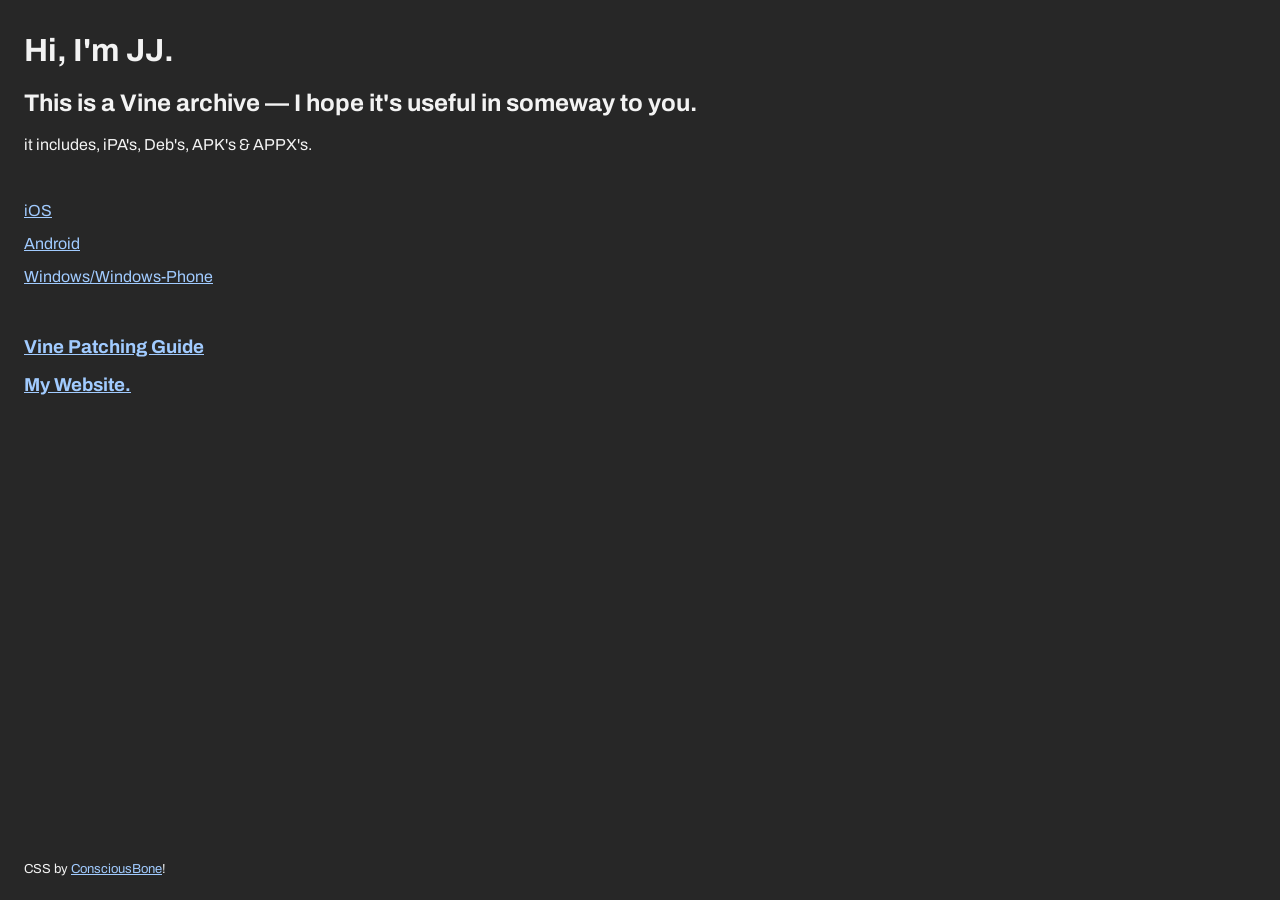
<file: index.html>
<!DOCTYPE html>
<html lang="en">
<head>
  <!-- Basic stuff -->
  <meta charset="UTF-8">
  <meta name="viewport" content="width=device-width, initial-scale=1.0">
  <!-- Embed stuff -->
  <meta name="description" content="Just a Vine Archive, made by Astro-15/JJ.">
  <meta name="author" content="Astro-15">
  <title>Vine Archive.</title>
  <!-- Font Awesome Icons -->
  <link rel="stylesheet" href="https://cdnjs.cloudflare.com/ajax/libs/font-awesome/6.4.0/css/all.min.css">
  <!-- Styles + maybe js in the future? -->
  <link rel="stylesheet" href="style.css">
  <link rel="icon" type="image/x-icon" href="https://astro-15.github.io/vinearchive/assets/favicon/favicon.ico">
  <link rel="shortcut icon" type="image/x-icon" href="https://astro-15.github.io/vinearchive/assets/favicon/favicon.ico">
  <link rel="icon" type="image/png" sizes="32x32" href="https://astro-15.github.io/vinearchive/assets/favicon/favicon-32x32.png">    
  <link rel="icon" type="image/png" sizes="16x16" href="https://astro-15.github.io/vinearchive/assets/favicon/favicon-16x16.png">
</head>
<body>
  <div class="fancy-bg">
    <span class="circle1"></span>
    <span class="circle2"></span>
    <span class="circle3"></span>
  </div>
  <!--first container-->
  <div class="container">
    <h1>Hi, I'm JJ.</h1>
    <h2>This is a Vine archive — I hope it's useful in someway to you.</h2>
    <p> it includes, iPA's, Deb's, APK's & APPX's.</p>
    <p> ︎</p>
    <p><a href="https://astro-15.github.io/vinearchive/iOS/">iOS</a></p>
    <p><a href="https://astro-15.github.io/vinearchive/Android/">Android</a></p>
    <p><a href="https://astro-15.github.io/vinearchive/Windows/">Windows/Windows-Phone</a></p>
    <p> ︎</p>
    <h3><a href="https://astro-15.github.io/vinearchive/patching/">Vine Patching Guide</a></h3>
    <h3><a href="https://astro-15.github.io/">My Website.</a></h3>

  </div>
</body>
</html> 

<footer>CSS by <a href="https://github.com/ConsciousBone/consciousbone.github.io/">ConsciousBone</a>!</footer>
</file>
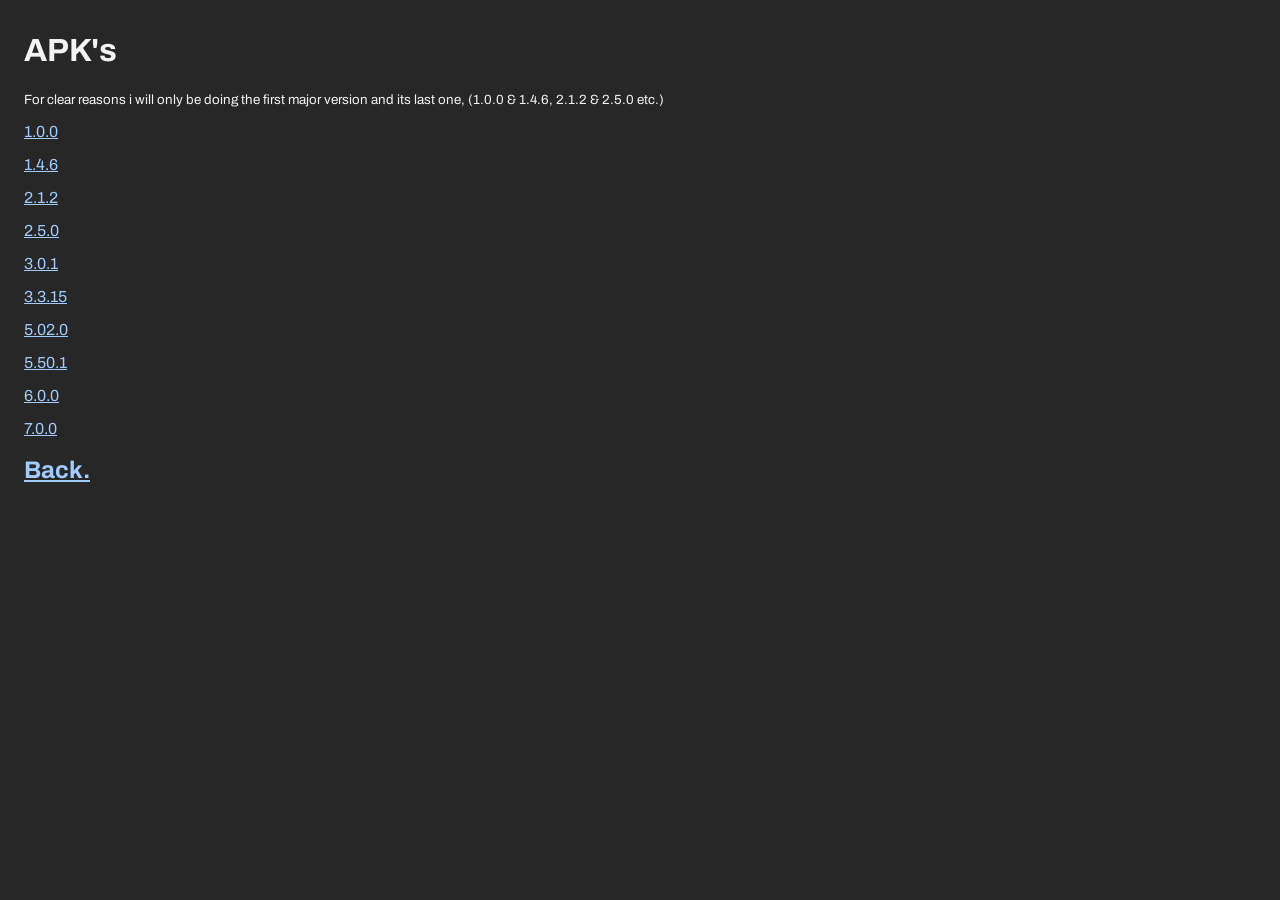
<file: Android/index.html>
<!DOCTYPE html>
<html lang="en">
<head>
  <!-- Basic stuff -->
  <meta charset="UTF-8">
  <meta name="viewport" content="width=device-width, initial-scale=1.0">
  <!-- Embed stuff -->
  <meta name="description" content="Vine APK's.">
  <meta name="author" content="Astro15">
  <title>Android.</title>
  <!-- Font Awesome Icons -->
  <link rel="stylesheet" href="https://cdnjs.cloudflare.com/ajax/libs/font-awesome/6.4.0/css/all.min.css">
  <!-- Styles + maybe js in the future? -->
  <link rel="stylesheet" href="https://astro-15.github.io/vinearchive/style.css">
  <link rel="icon" type="image/x-icon" href="https://astro-15.github.io/vinearchive/assets/favicon/favicon.ico">
  <link rel="shortcut icon" type="image/x-icon" href="https://astro-15.github.io/vinearchive/assets/favicon/favicon.ico">
  <link rel="icon" type="image/png" sizes="32x32" href="https://astro-15.github.io/vinearchive/assets/favicon/favicon-32x32.png">    
  <link rel="icon" type="image/png" sizes="16x16" href="https://astro-15.github.io/vinearchive/assets/favicon/favicon-16x16.png">
</head>
<body>
  <div class="fancy-bg">
    <span class="circle1"></span>
    <span class="circle2"></span>
    <span class="circle3"></span>
  </div>
  <!--first container-->
  <div class="container">
    <h1>APK's</h1>
    <small >For clear reasons i will only be doing the first major version and its last one, (1.0.0 & 1.4.6, 2.1.2 & 2.5.0 etc.)</small >
    <p><a href="https://files.catbox.moe/23fkeb.apk">1.0.0</a></p>
    <p><a href="https://files.catbox.moe/x8sd4j.apk">1.4.6</a></p>
    <p><a href="https://files.catbox.moe/88nvm2.apk">2.1.2</a></p>
    <p><a href="https://files.catbox.moe/pmzkrx.apk">2.5.0</a></p>
    <p><a href="https://files.catbox.moe/f90hkm.apk">3.0.1</a></p>
    <p><a href="https://files.catbox.moe/oq1l35.apk">3.3.15</a></p>
    <p><a href="https://files.catbox.moe/p8i9d4.apk">5.02.0</a></p>
    <p><a href="https://files.catbox.moe/72h1sa.apk">5.50.1</a></p>
    <p><a href="https://files.catbox.moe/f6k6vn.apk">6.0.0</a></p>
    <p><a href="https://files.catbox.moe/dekyq2.apk">7.0.0</a></p>
    <p></p>
    <h2><a href="https://astro-15.github.io/vinearchive/">Back.</a></h2>
  </div>
</body>
</html>
</file>
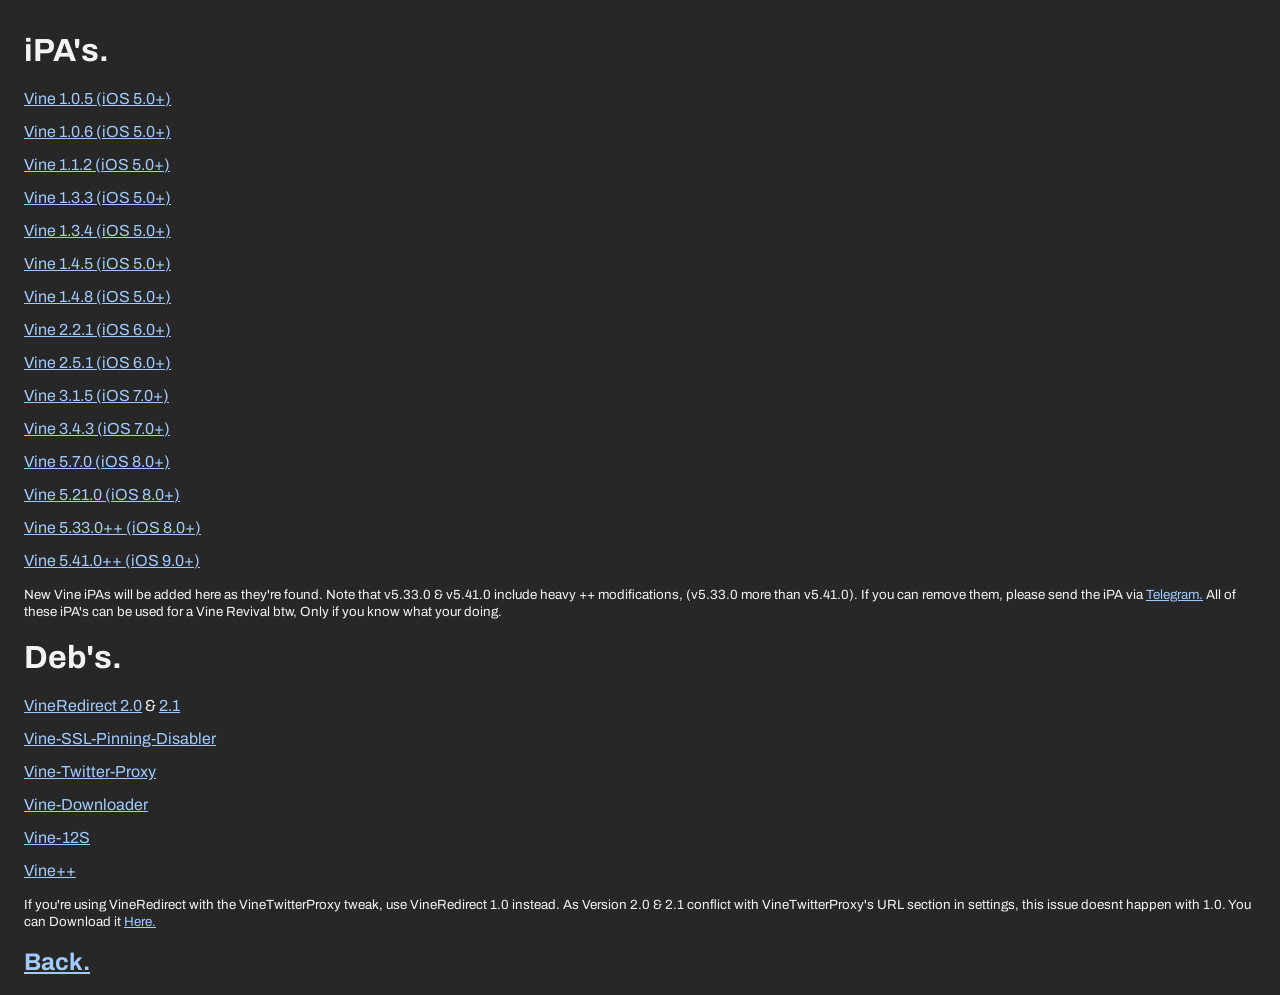
<file: iOS/index.html>
<!DOCTYPE html>
<html lang="en">
<head>
  <!-- Basic stuff -->
  <meta charset="UTF-8">
  <meta name="viewport" content="width=device-width, initial-scale=1.0">
  <!-- Embed stuff -->
  <meta name="description" content="Vine iPA's & Deb's.">
  <meta name="author" content="Astro-15">
  <title>Vine iPA's & Deb's.</title>
  <!-- Font Awesome Icons -->
  <link rel="stylesheet" href="https://cdnjs.cloudflare.com/ajax/libs/font-awesome/6.4.0/css/all.min.css">
  <!-- Styles + maybe js in the future? -->
  <link rel="stylesheet" href="https://astro-15.github.io/vinearchive/style.css">
  <link rel="icon" type="image/x-icon" href="https://astro-15.github.io/vinearchive/assets/favicon/favicon.ico">
  <link rel="shortcut icon" type="image/x-icon" href="https://astro-15.github.io/vinearchive/assets/favicon/favicon.ico">
  <link rel="icon" type="image/png" sizes="32x32" href="https://astro-15.github.io/vinearchive/assets/favicon/favicon-32x32.png">    
  <link rel="icon" type="image/png" sizes="16x16" href="https://astro-15.github.io/vinearchive/assets/favicon/favicon-16x16.png">
</head>
<body>
  <div class="fancy-bg">
    <span class="circle1"></span>
    <span class="circle2"></span>
    <span class="circle3"></span>
  </div>
  <!--first container-->
  <div class="container">
    <h1>iPA's.</h1>
    <p><a href="https://files.catbox.moe/f4ixz4.ipa">Vine 1.0.5 (iOS 5.0+)</a></p>
    <p><a href="https://files.catbox.moe/c1lfuh.ipa">Vine 1.0.6 (iOS 5.0+)</a></p>
    <p><a href="https://files.catbox.moe/9aqg9r.ipa">Vine 1.1.2 (iOS 5.0+)</a></p>
    <p><a href="https://files.catbox.moe/7y3bh7.ipa">Vine 1.3.3 (iOS 5.0+)</a></p>
    <p><a href="https://files.catbox.moe/39ut7m.ipa">Vine 1.3.4 (iOS 5.0+)</a></p>
    <p><a href="https://files.catbox.moe/ux48gl.ipa">Vine 1.4.5 (iOS 5.0+)</a></p>
    <p><a href="https://files.catbox.moe/qglxhg.ipa">Vine 1.4.8 (iOS 5.0+)</a></p>
    <p><a href="https://files.catbox.moe/ompnax.ipa">Vine 2.2.1 (iOS 6.0+)</a></p>
    <p><a href="https://files.catbox.moe/qdwg3e.ipa">Vine 2.5.1 (iOS 6.0+)</a></p>
    <p><a href="https://files.catbox.moe/gf08eo.ipa">Vine 3.1.5 (iOS 7.0+)</a></p>
    <p><a href="https://files.catbox.moe/3qvswg.ipa">Vine 3.4.3 (iOS 7.0+)</a></p>
    <p><a href="https://files.catbox.moe/i4sz64.ipa">Vine 5.7.0 (iOS 8.0+)</a></p>
    <p><a href="https://files.catbox.moe/jsyyng.ipa">Vine 5.21.0 (iOS 8.0+)</a></p>
    <p><a href="https://files.catbox.moe/2z5nm7.ipa">Vine 5.33.0++ (iOS 8.0+)</a></p>
    <p><a href="https://files.catbox.moe/zpqmfq.ipa">Vine 5.41.0++ (iOS 9.0+)</a></p>
    <small>New Vine iPAs will be added here as they're found. Note that v5.33.0 & v5.41.0 include heavy ++ modifications, (v5.33.0 more than v5.41.0).  If you can remove them, please send the iPA via <a href="https://t.me/PSBoy2012">Telegram.</a> All of these iPA's can be used for a Vine Revival btw, Only if you know what your doing.</small>
    <p></p>
    <h1>Deb's.</h1>
    <p><a href="https://files.catbox.moe/rswxwb.deb">VineRedirect 2.0</a> & <a href="https://files.catbox.moe/6q0yem.deb">2.1</a></p>
    <p><a href="https://files.catbox.moe/je82ku.deb">Vine-SSL-Pinning-Disabler</a></p>
    <p><a href="https://files.catbox.moe/diz26d.deb">Vine-Twitter-Proxy</a></p>
    <p><a href="https://files.catbox.moe/8vrtw1.deb">Vine-Downloader</a></p>
    <p><a href="https://files.catbox.moe/jwx620.deb">Vine-12S</a></p>
    <p><a href="https://files.catbox.moe/aehaxf.deb">Vine++</a></p>
    <small>If you're using VineRedirect with the VineTwitterProxy tweak, 
      use VineRedirect 1.0 instead. As Version 2.0 & 2.1 conflict with 
      VineTwitterProxy's URL section in settings, this issue doesnt 
      happen with 1.0. 
      You can Download it <a href="https://files.catbox.moe/m4lijx.deb">Here.</a></small>
    <p></p>
    <h2><a href="https://astro-15.github.io/vinearchive/">Back.</a></h2>
  </div>
</body>
</html>
</file>
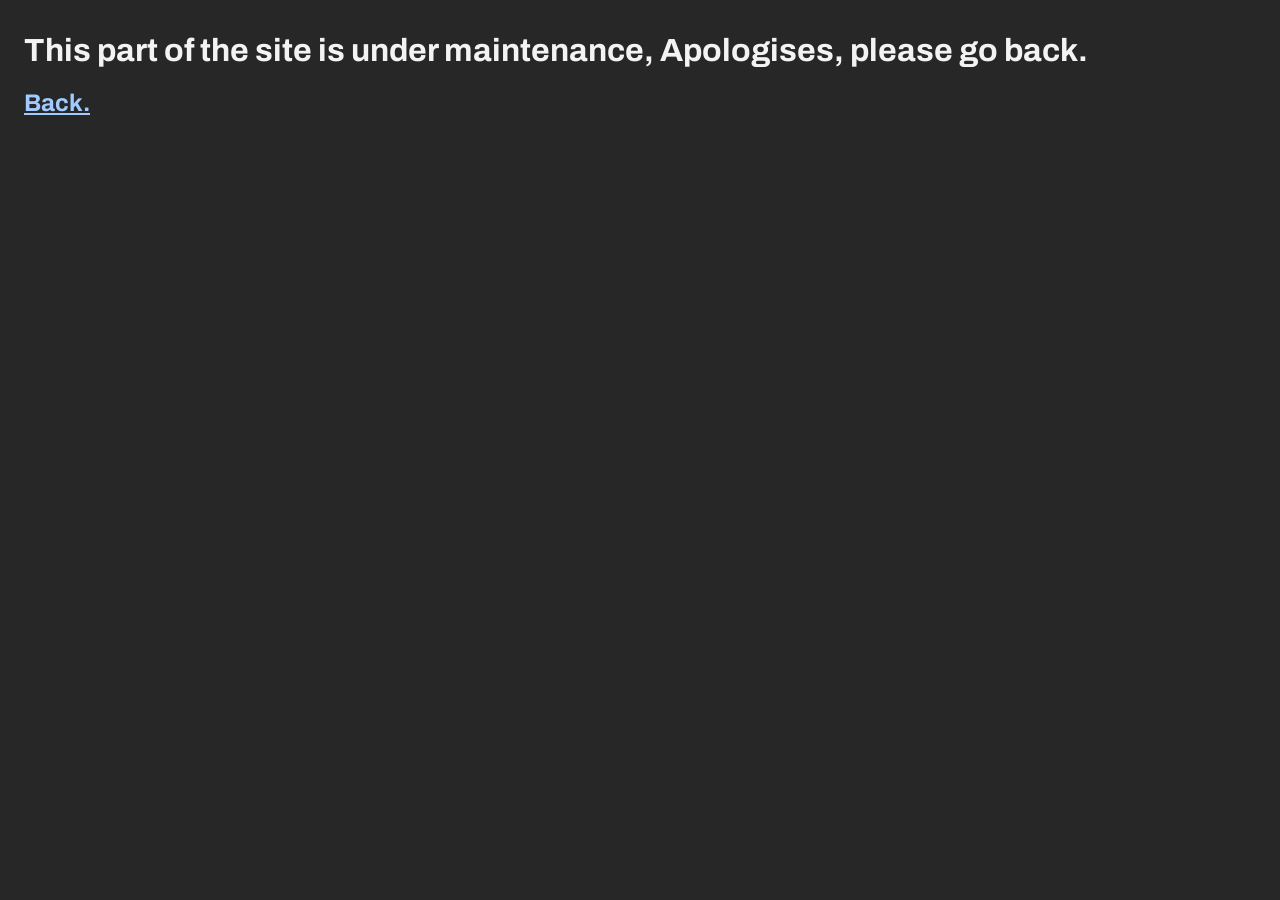
<file: patching/index.html>
<!DOCTYPE html>
<html lang="en">
<head>
  <!-- Basic stuff -->
  <meta charset="UTF-8">
  <meta name="viewport" content="width=device-width, initial-scale=1.0">
  <!-- Embed stuff -->
  <meta name="description" content="Patching">
  <meta name="author" content="Astro15">
  <title>Patching.</title>
  <!-- Font Awesome Icons -->
  <link rel="stylesheet" href="https://cdnjs.cloudflare.com/ajax/libs/font-awesome/6.4.0/css/all.min.css">
  <!-- Styles + maybe js in the future? -->
  <link rel="stylesheet" href="https://astro-15.github.io/vinearchive/style.css">
  <link rel="icon" type="image/x-icon" href="https://astro-15.github.io/vinearchive/assets/favicon/favicon.ico">
  <link rel="shortcut icon" type="image/x-icon" href="https://astro-15.github.io/vinearchive/assets/favicon/favicon.ico">
  <link rel="icon" type="image/png" sizes="32x32" href="https://astro-15.github.io/vinearchive/assets/favicon/favicon-32x32.png">    
  <link rel="icon" type="image/png" sizes="16x16" href="https://astro-15.github.io/vinearchive/assets/favicon/favicon-16x16.png">
</head>
<body>
  <div class="fancy-bg">
    <span class="circle1"></span>
    <span class="circle2"></span>
    <span class="circle3"></span>
  </div>
  <!--first container-->
  <div class="container">
    <h1>This part of the site is under maintenance, Apologises, please go back.</h1>
    <h2><a href="https://astro-15.github.io/vinearchive/">Back.</a></h2>
  </div>
</body>
</html>
</file>
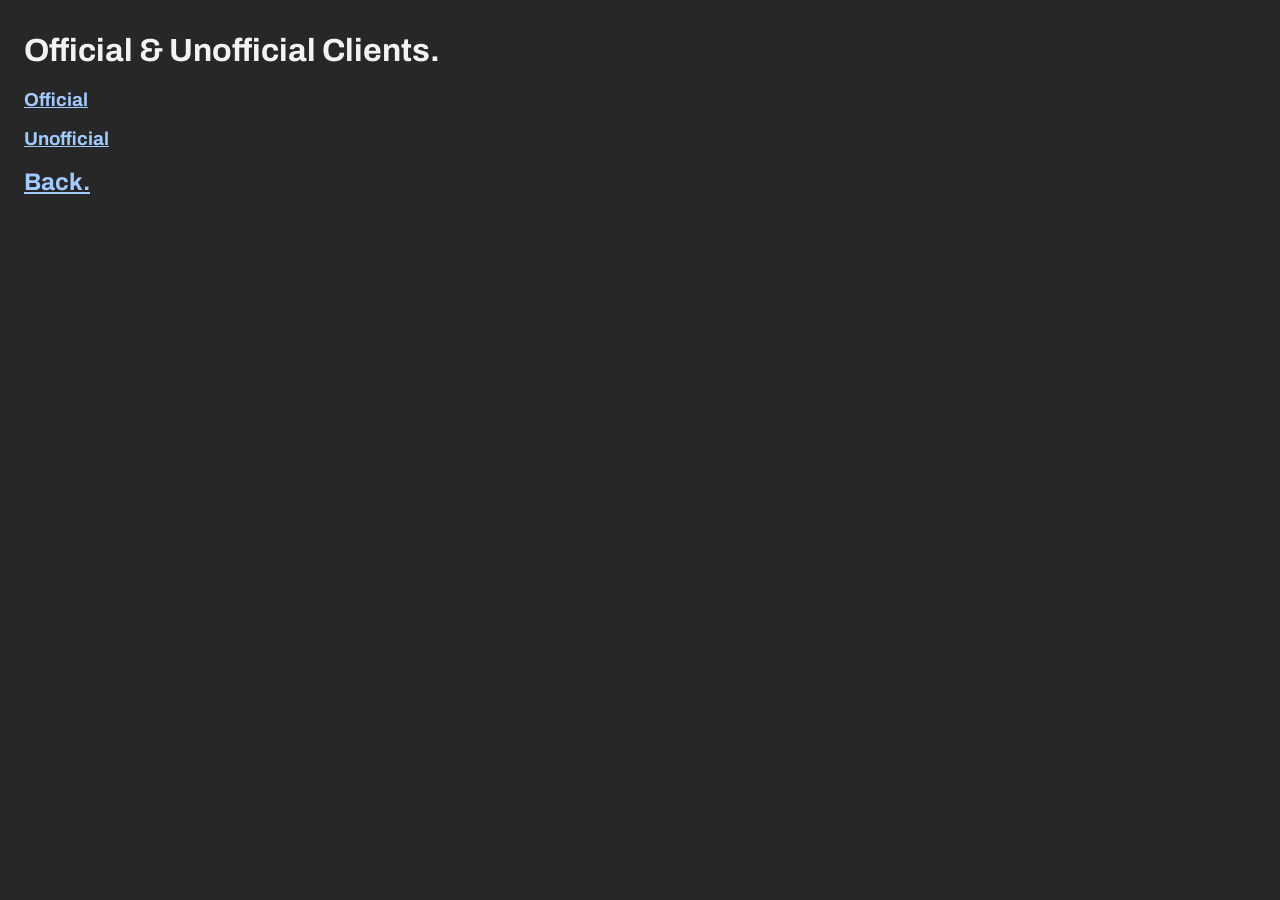
<file: Windows/index.html>
<!DOCTYPE html>
<html lang="en">
<head>
  <!-- Basic stuff -->
  <meta charset="UTF-8">
  <meta name="viewport" content="width=device-width, initial-scale=1.0">
  <!-- Embed stuff -->
  <meta name="description" content="Vine APPK's.">
  <meta name="author" content="Astro-15">
  <title>Vine Archive.</title>
  <!-- Font Awesome Icons -->
  <link rel="stylesheet" href="https://cdnjs.cloudflare.com/ajax/libs/font-awesome/6.4.0/css/all.min.css">
  <!-- Styles + maybe js in the future? -->
  <link rel="stylesheet" href="https://astro-15.github.io/vinearchive/style.css">
  <link rel="icon" type="image/x-icon" href="https://astro-15.github.io/vinearchive/assets/favicon/favicon.ico">
  <link rel="shortcut icon" type="image/x-icon" href="https://astro-15.github.io/vinearchive/assets/favicon/favicon.ico">
  <link rel="icon" type="image/png" sizes="32x32" href="https://astro-15.github.io/vinearchive/assets/favicon/favicon-32x32.png">    
  <link rel="icon" type="image/png" sizes="16x16" href="https://astro-15.github.io/vinearchive/assets/favicon/favicon-16x16.png">
</head>
<body>
  <div class="fancy-bg">
    <span class="circle1"></span>
    <span class="circle2"></span>
    <span class="circle3"></span>
  </div>
  <!--first container-->
  <div class="container">
    <h1>Official & Unofficial Clients.</h1>

    <h3><a href="https://astro-15.github.io/vinearchive/Windows/Official/index.html">Official</a></h3>
    <h3><a href="https://astro-15.github.io/vinearchive/Windows/Unofficial/index.html">Unofficial</a></h3>
    <p></p>
    <h2><a href="https://astro-15.github.io/vinearchive">Back.</a></h2>
  </div>
</body>
</html>
</file>
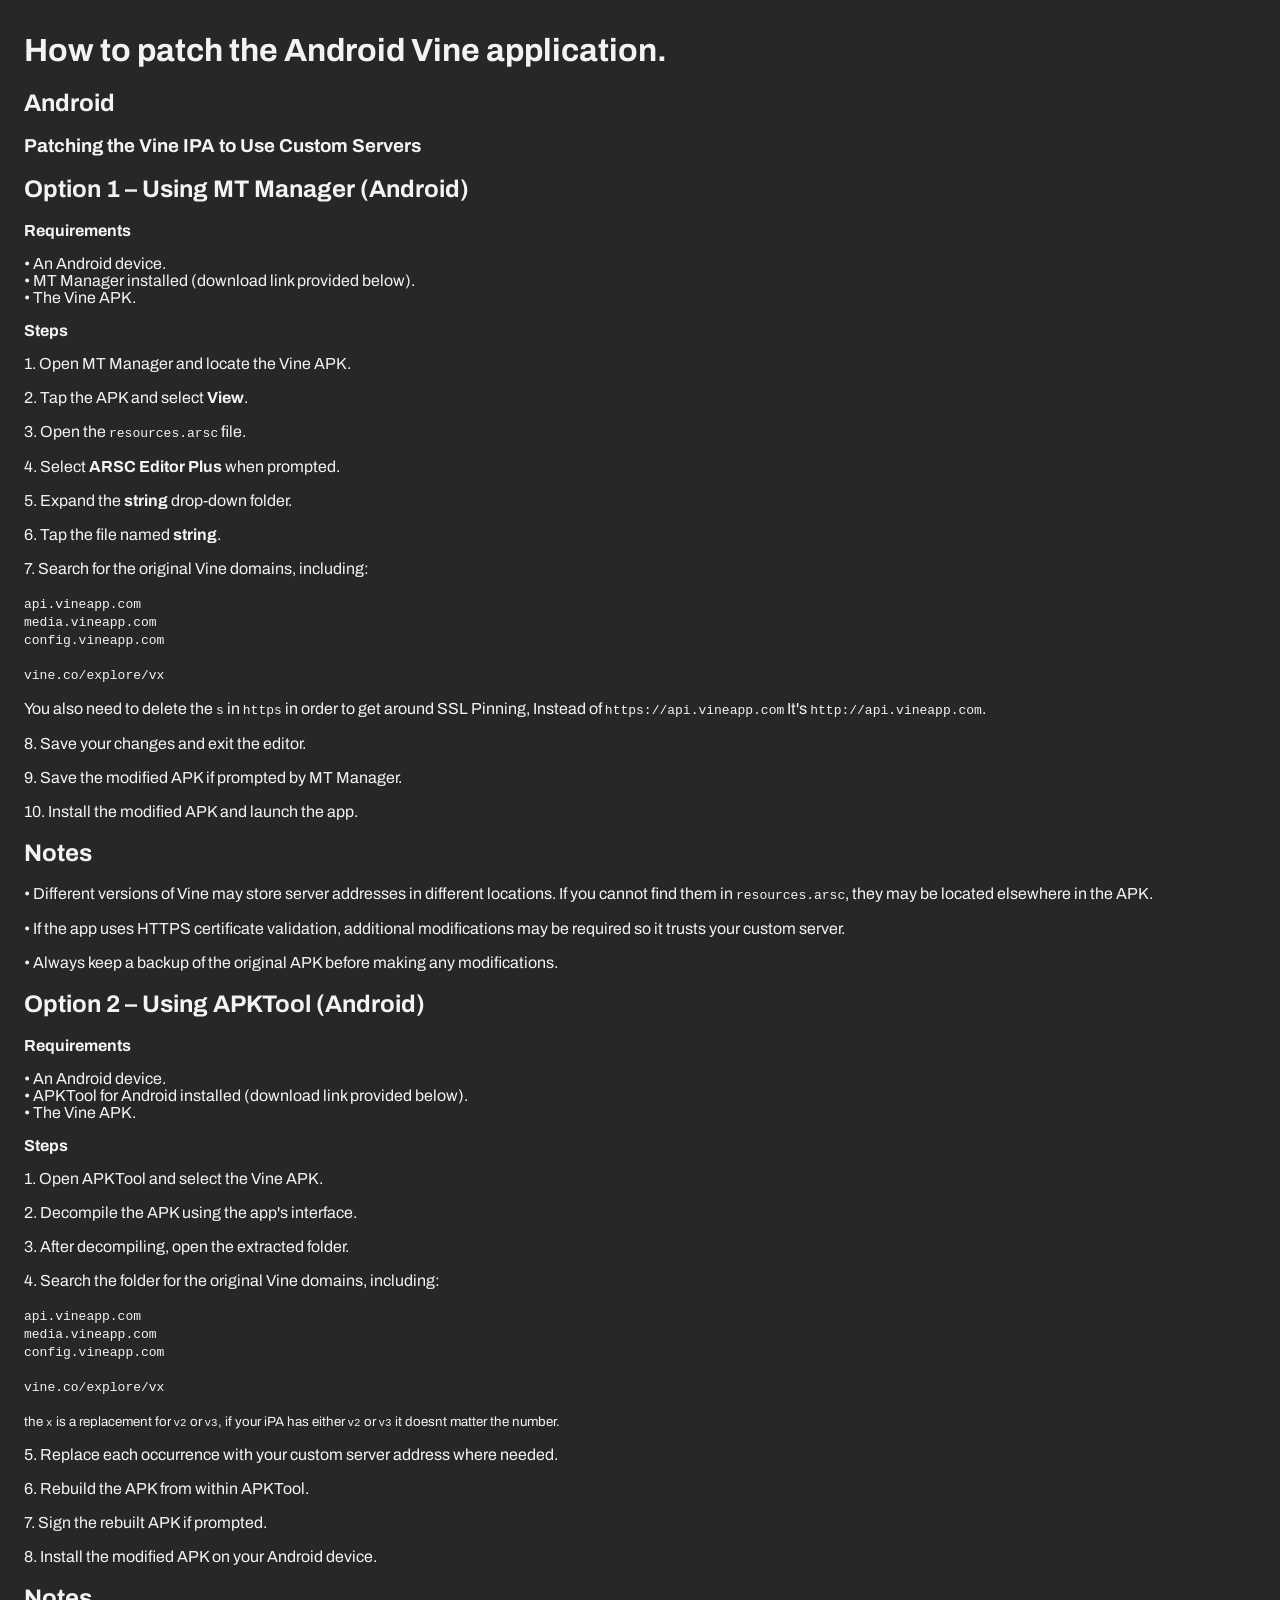
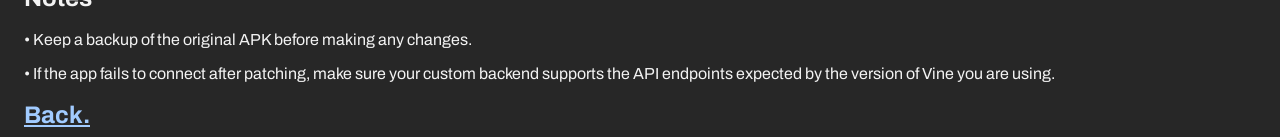
<file: patching/Android/index.html>
<!DOCTYPE html>
<html lang="en">
<head>
  <!-- Basic stuff -->
  <meta charset="UTF-8">
  <meta name="viewport" content="width=device-width, initial-scale=1.0">
  <!-- Embed stuff -->
  <meta name="description" content="Patching">
  <meta name="author" content="Astro15">
  <title>Patching.</title>
  <!-- Font Awesome Icons -->
  <link rel="stylesheet" href="https://cdnjs.cloudflare.com/ajax/libs/font-awesome/6.4.0/css/all.min.css">
  <!-- Styles + maybe js in the future? -->
  <link rel="stylesheet" href="https://astro-15.github.io/vinearchive/style.css">
  <link rel="icon" type="image/x-icon" href="https://astro-15.github.io/vinearchive/assets/favicon/favicon.ico">
  <link rel="shortcut icon" type="image/x-icon" href="https://astro-15.github.io/vinearchive/assets/favicon/favicon.ico">
  <link rel="icon" type="image/png" sizes="32x32" href="https://astro-15.github.io/vinearchive/assets/favicon/favicon-32x32.png">    
  <link rel="icon" type="image/png" sizes="16x16" href="https://astro-15.github.io/vinearchive/assets/favicon/favicon-16x16.png">
</head>
<body>
  <div class="fancy-bg">
    <span class="circle1"></span>
    <span class="circle2"></span>
    <span class="circle3"></span>
  </div>
  <!--first container-->
  <div class="container">
    <h1>How to patch the Android Vine application.</h1>

    <h2>Android</h2>
    <h3>Patching the Vine IPA to Use Custom Servers</h3>

    <h2>Option 1 – Using MT Manager (Android)</h2>

<p><strong>Requirements</strong></p>

<p>
• An Android device.<br>
• MT Manager installed (download link provided below).<br>
• The Vine APK.
</p>

<p><strong>Steps</strong></p>

<p>
1. Open MT Manager and locate the Vine APK.<br><br>

2. Tap the APK and select <strong>View</strong>.<br><br>

3. Open the <code class="discord-box">resources.arsc</code> file.<br><br>

4. Select <strong>ARSC Editor Plus</strong> when prompted.<br><br>

5. Expand the <strong>string</strong> drop-down folder.<br><br>

6. Tap the file named <strong>string</strong>.<br><br>

7. Search for the original Vine domains, including:<br><br>

<code class="discord-box">api.vineapp.com</code><br>
<code class="discord-box">media.vineapp.com</code><br>
<code class="discord-box">config.vineapp.com</code><br><br>
<code class="discord-box">vine.co/explore/vx</code><br><br> You also need to delete the <code class="discord-box">s</code> in <code class="discord-box">https</code> in order to get around SSL Pinning, Instead of <code class="discord-box">https://api.vineapp.com</code> It's <code class="discord-box">http://api.vineapp.com</code>.<br><br>

8. Save your changes and exit the editor.<br><br>

9. Save the modified APK if prompted by MT Manager.<br><br>

10. Install the modified APK and launch the app.
</p>

<h2>Notes</h2>

<p>
• Different versions of Vine may store server addresses in different locations. If you cannot find them in <code class="discord-box">resources.arsc</code>, they may be located elsewhere in the APK.<br><br>

• If the app uses HTTPS certificate validation, additional modifications may be required so it trusts your custom server.<br><br>

• Always keep a backup of the original APK before making any modifications.
</p>

<h2>Option 2 – Using APKTool (Android)</h2>

<p><strong>Requirements</strong></p>

<p>
• An Android device.<br>
• APKTool for Android installed (download link provided below).<br>
• The Vine APK.
</p>

<p><strong>Steps</strong></p>

<p>
1. Open APKTool and select the Vine APK.<br><br>

2. Decompile the APK using the app's interface.<br><br>

3. After decompiling, open the extracted folder.<br><br>

4. Search the folder for the original Vine domains, including:<br><br>

<code class="discord-box">api.vineapp.com</code><br>
<code class="discord-box">media.vineapp.com</code><br>
<code class="discord-box">config.vineapp.com</code><br><br>
<code class="discord-box">vine.co/explore/vx</code><br><br>
<small>the <code class="discord-box">x</code> is a replacement for <code class="discord-box">v2</code> or <code class="discord-box">v3</code>, if your iPA has either <code class="discord-box">v2</code> or <code class="discord-box">v3</code> it doesnt matter the number.</small><br><br>

5. Replace each occurrence with your custom server address where needed.<br><br>

6. Rebuild the APK from within APKTool.<br><br>

7. Sign the rebuilt APK if prompted.<br><br>

8. Install the modified APK on your Android device.
</p>

<h2>Notes</h2>

<p>
• Keep a backup of the original APK before making any changes.<br><br>

• If the app fails to connect after patching, make sure your custom backend supports the API endpoints expected by the version of Vine you are using.
</p>
        <h2><a href="https://astro-15.github.io/vinearchive/patching/">Back.</a></h2>
  </div>
</body>
</html>
</file>
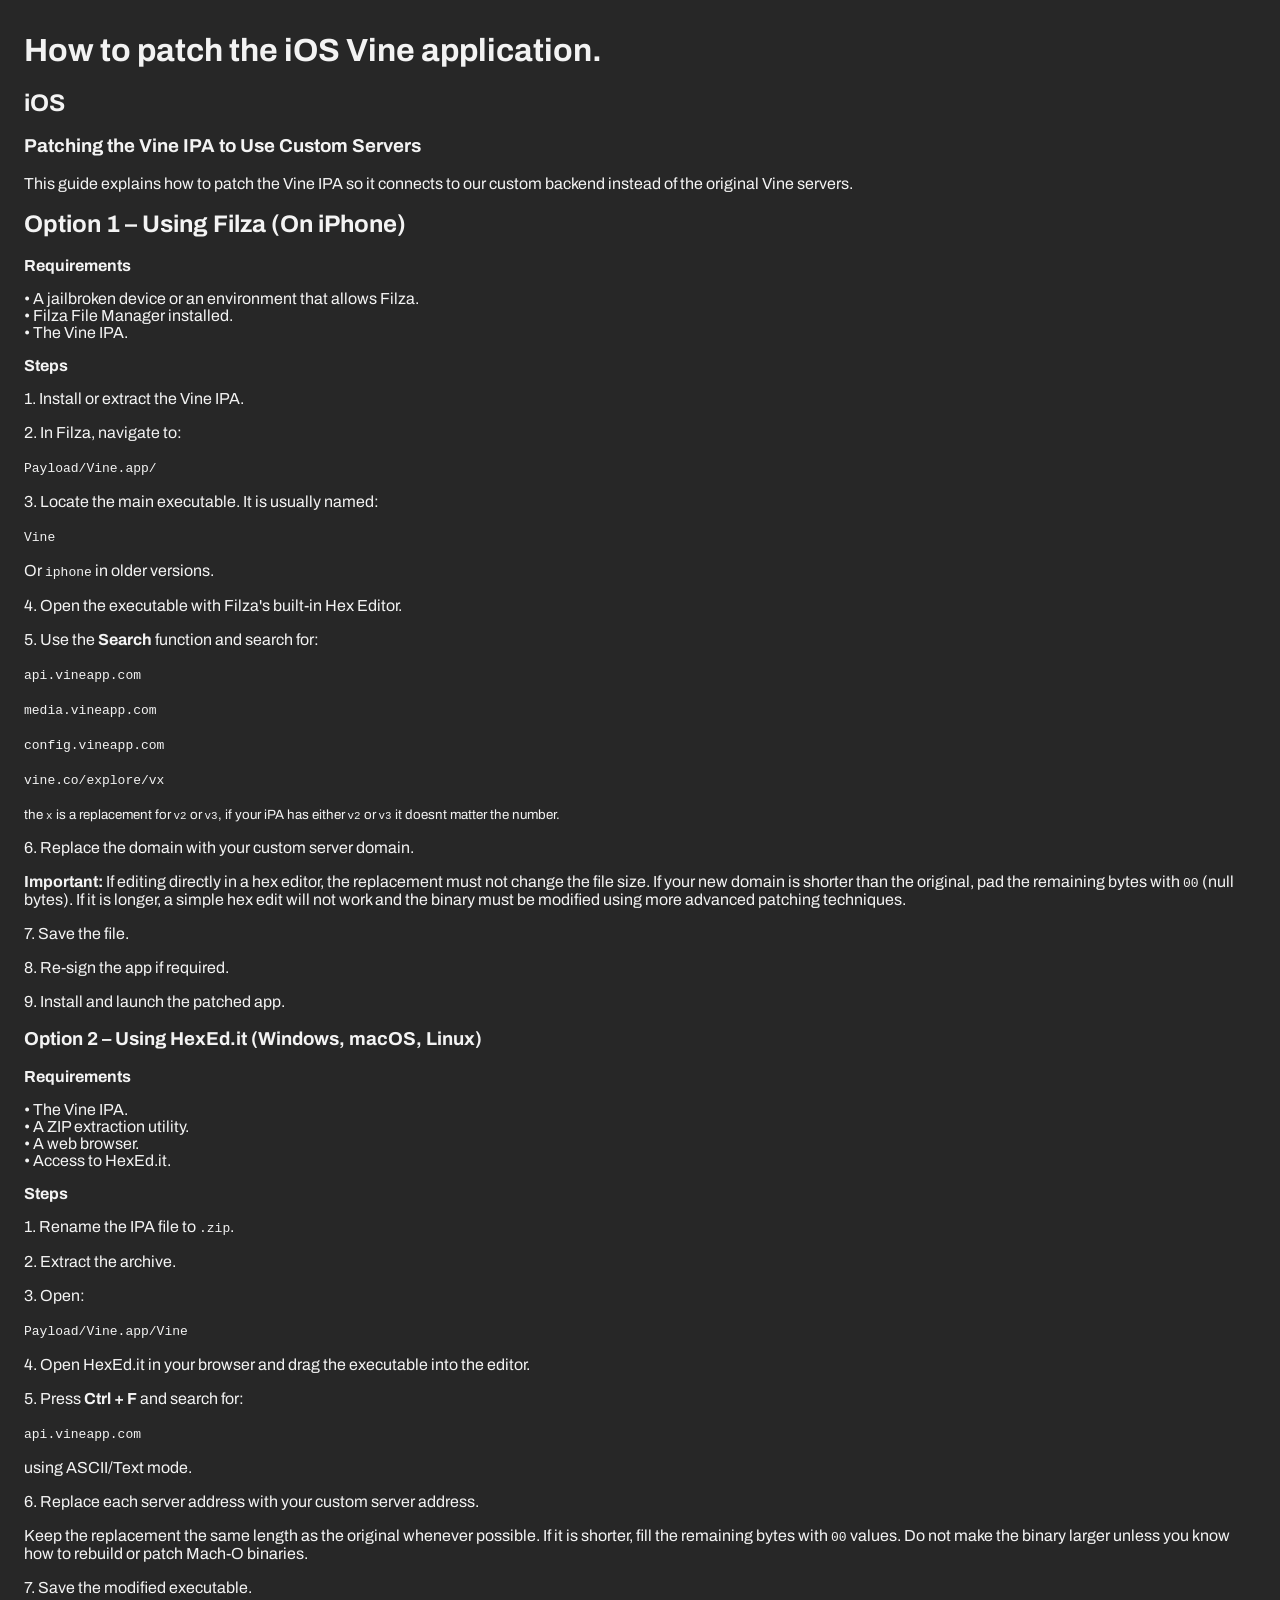
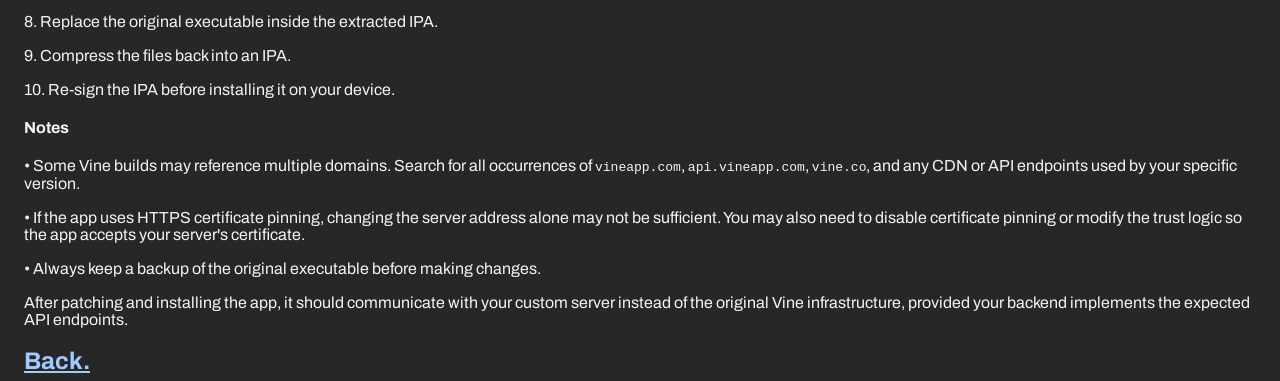
<file: patching/iOS/index.html>
<!DOCTYPE html>
<html lang="en">
<head>
  <!-- Basic stuff -->
  <meta charset="UTF-8">
  <meta name="viewport" content="width=device-width, initial-scale=1.0">
  <!-- Embed stuff -->
  <meta name="description" content="Patching.">
  <meta name="author" content="Astro15">
  <title>Patching.</title>
  <!-- Font Awesome Icons -->
  <link rel="stylesheet" href="https://cdnjs.cloudflare.com/ajax/libs/font-awesome/6.4.0/css/all.min.css">
  <!-- Styles + maybe js in the future? -->
  <link rel="stylesheet" href="https://astro-15.github.io/vinearchive/style.css">
  <link rel="icon" type="image/x-icon" href="https://astro-15.github.io/vinearchive/assets/favicon/favicon.ico">
  <link rel="shortcut icon" type="image/x-icon" href="https://astro-15.github.io/vinearchive/assets/favicon/favicon.ico">
  <link rel="icon" type="image/png" sizes="32x32" href="https://astro-15.github.io/vinearchive/assets/favicon/favicon-32x32.png">    
  <link rel="icon" type="image/png" sizes="16x16" href="https://astro-15.github.io/vinearchive/assets/favicon/favicon-16x16.png">
</head>
<body>
  <div class="fancy-bg">
    <span class="circle1"></span>
    <span class="circle2"></span>
    <span class="circle3"></span>
  </div>
  <!--first container-->
  <div class="container">
    <h1>How to patch the iOS Vine application.</h1>

    <h2>iOS</h2>
    <h3>Patching the Vine IPA to Use Custom Servers</h3>

<p>
This guide explains how to patch the Vine IPA so it connects to our custom backend
instead of the original Vine servers.
</p>

<h2>Option 1 – Using Filza (On iPhone)</h2>

<p><strong>Requirements</strong></p>

<p>
• A jailbroken device or an environment that allows Filza.<br>
• Filza File Manager installed.<br>
• The Vine IPA.
</p>

<p><strong>Steps</strong></p>

<p>
1. Install or extract the Vine IPA.<br><br>

2. In Filza, navigate to:<br><br>

<code class="discord-box">Payload/Vine.app/</code><br><br>

3. Locate the main executable. It is usually named:<br><br>

<code class="discord-box">Vine</code><br><br>
Or <code class="discord-box">iphone</code> in older versions.<br><br>

4. Open the executable with Filza's built-in Hex Editor.<br><br>

5. Use the <strong>Search</strong> function and search for:<br><br>

<code class="discord-box">api.vineapp.com</code><br><br>
<code class="discord-box">media.vineapp.com</code><br><br>
<code class="discord-box">config.vineapp.com</code><br><br>
<code class="discord-box">vine.co/explore/vx</code><br><br>
<small>the <code class="discord-box">x</code> is a replacement for <code class="discord-box">v2</code> or <code class="discord-box">v3</code>, if your iPA has either <code class="discord-box">v2</code> or <code class="discord-box">v3</code> it doesnt matter the number.</small><br><br>
  
6. Replace the domain with your custom server domain.<br><br>

<strong>Important:</strong> If editing directly in a hex editor, the replacement
must not change the file size. If your new domain is shorter than the original,
pad the remaining bytes with <code>00</code> (null bytes). If it is longer,
a simple hex edit will not work and the binary must be modified using more
advanced patching techniques.<br><br>

7. Save the file.<br><br>

8. Re-sign the app if required.<br><br>

9. Install and launch the patched app.
</p>

<h3>Option 2 – Using HexEd.it (Windows, macOS, Linux)</h3>

<p><strong>Requirements</strong></p>

<p>
• The Vine IPA.<br>
• A ZIP extraction utility.<br>
• A web browser.<br>
• Access to HexEd.it.
</p>

<p><strong>Steps</strong></p>

<p>
1. Rename the IPA file to <code>.zip</code>.<br><br>

2. Extract the archive.<br><br>

3. Open:<br><br>

<code class="discord-box">Payload/Vine.app/Vine</code><br><br>

4. Open HexEd.it in your browser and drag the executable into the editor.<br><br>

5. Press <strong>Ctrl + F</strong> and search for:<br><br>

<code class="discord-box">api.vineapp.com</code><br><br>

using ASCII/Text mode.<br><br>

6. Replace each server address with your custom server address.<br><br>

Keep the replacement the same length as the original whenever possible. If it
is shorter, fill the remaining bytes with <code class="discord-box">00</code> values. Do not make
the binary larger unless you know how to rebuild or patch Mach-O binaries.<br><br>

7. Save the modified executable.<br><br>

8. Replace the original executable inside the extracted IPA.<br><br>

9. Compress the files back into an IPA.<br><br>

10. Re-sign the IPA before installing it on your device.
</p>

<h4>Notes</h4>

<p>
• Some Vine builds may reference multiple domains. Search for all occurrences of
<code class="discord-box">vineapp.com</code>, <code class="discord-box">api.vineapp.com</code>, <code class="discord-box">vine.co</code>,
and any CDN or API endpoints used by your specific version.<br><br>

• If the app uses HTTPS certificate pinning, changing the server address alone
may not be sufficient. You may also need to disable certificate pinning or
modify the trust logic so the app accepts your server's certificate.<br><br>

• Always keep a backup of the original executable before making changes.<br><br>

After patching and installing the app, it should communicate with your custom
server instead of the original Vine infrastructure, provided your backend
implements the expected API endpoints.
</p>
    <h2><a href="https://astro-15.github.io/vinearchive/patching/">Back.</a></h2>
  </div>
</body>
</html>
</file>
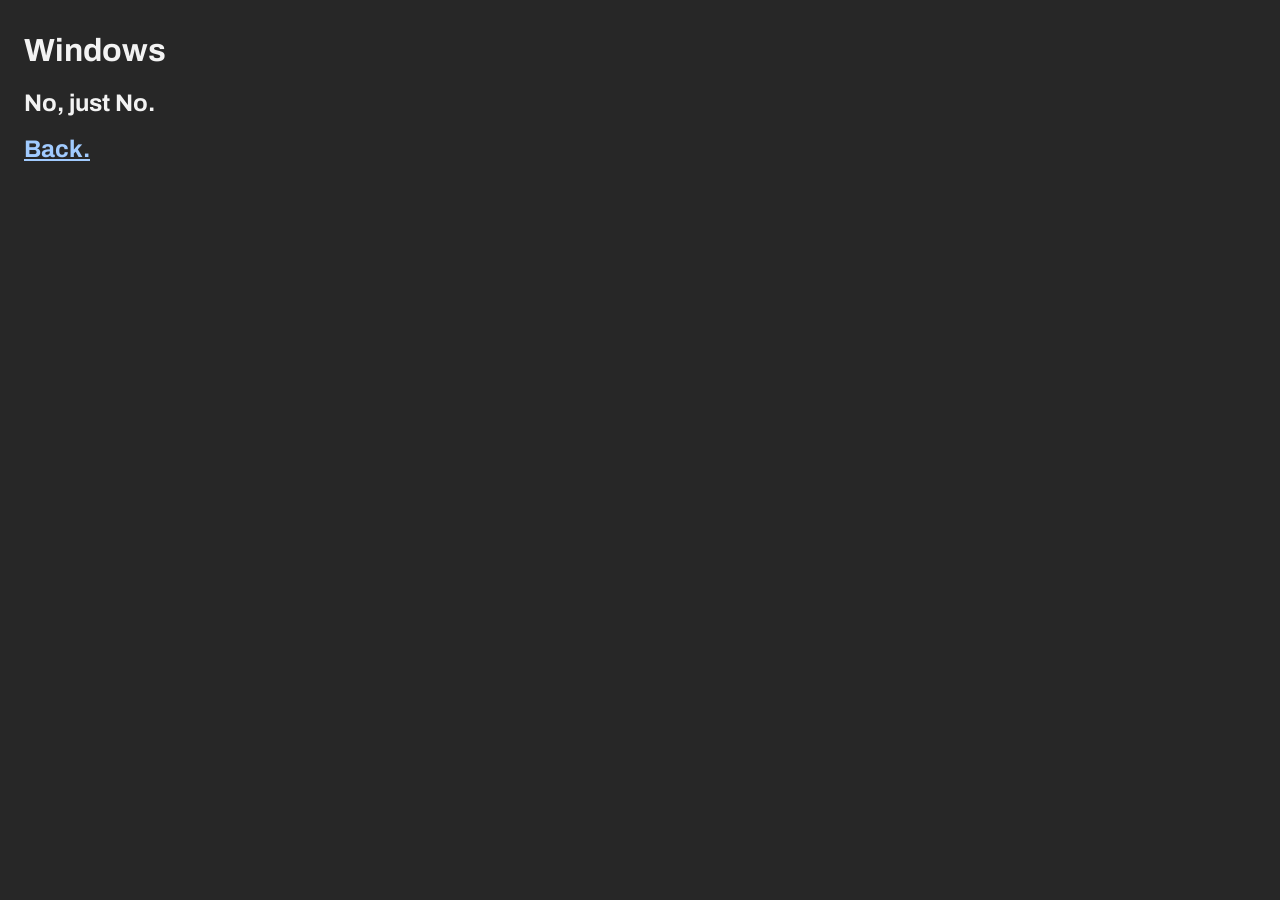
<file: patching/Windows/index.html>
<!DOCTYPE html>
<html lang="en">
<head>
  <!-- Basic stuff -->
  <meta charset="UTF-8">
  <meta name="viewport" content="width=device-width, initial-scale=1.0">
  <!-- Embed stuff -->
  <meta name="description" content="Patching">
  <meta name="author" content="Astro15">
  <title>Patching.</title>
  <!-- Font Awesome Icons -->
  <link rel="stylesheet" href="https://cdnjs.cloudflare.com/ajax/libs/font-awesome/6.4.0/css/all.min.css">
  <!-- Styles + maybe js in the future? -->
  <link rel="stylesheet" href="https://astro-15.github.io/vinearchive/style.css">
  <link rel="icon" type="image/x-icon" href="https://astro-15.github.io/vinearchive/assets/favicon/favicon.ico">
  <link rel="shortcut icon" type="image/x-icon" href="https://astro-15.github.io/vinearchive/assets/favicon/favicon.ico">
  <link rel="icon" type="image/png" sizes="32x32" href="https://astro-15.github.io/vinearchive/assets/favicon/favicon-32x32.png">    
  <link rel="icon" type="image/png" sizes="16x16" href="https://astro-15.github.io/vinearchive/assets/favicon/favicon-16x16.png">
</head>
<body>
  <div class="fancy-bg">
    <span class="circle1"></span>
    <span class="circle2"></span>
    <span class="circle3"></span>
  </div>
  <!--first container-->
  <div class="container">
    <h1>Windows</h1>
    <h2>No, just No.</h2>
    <h2><a href="https://astro-15.github.io/vinearchive/patching/">Back.</a></h2>
  </div>
</body>
</html>
</file>
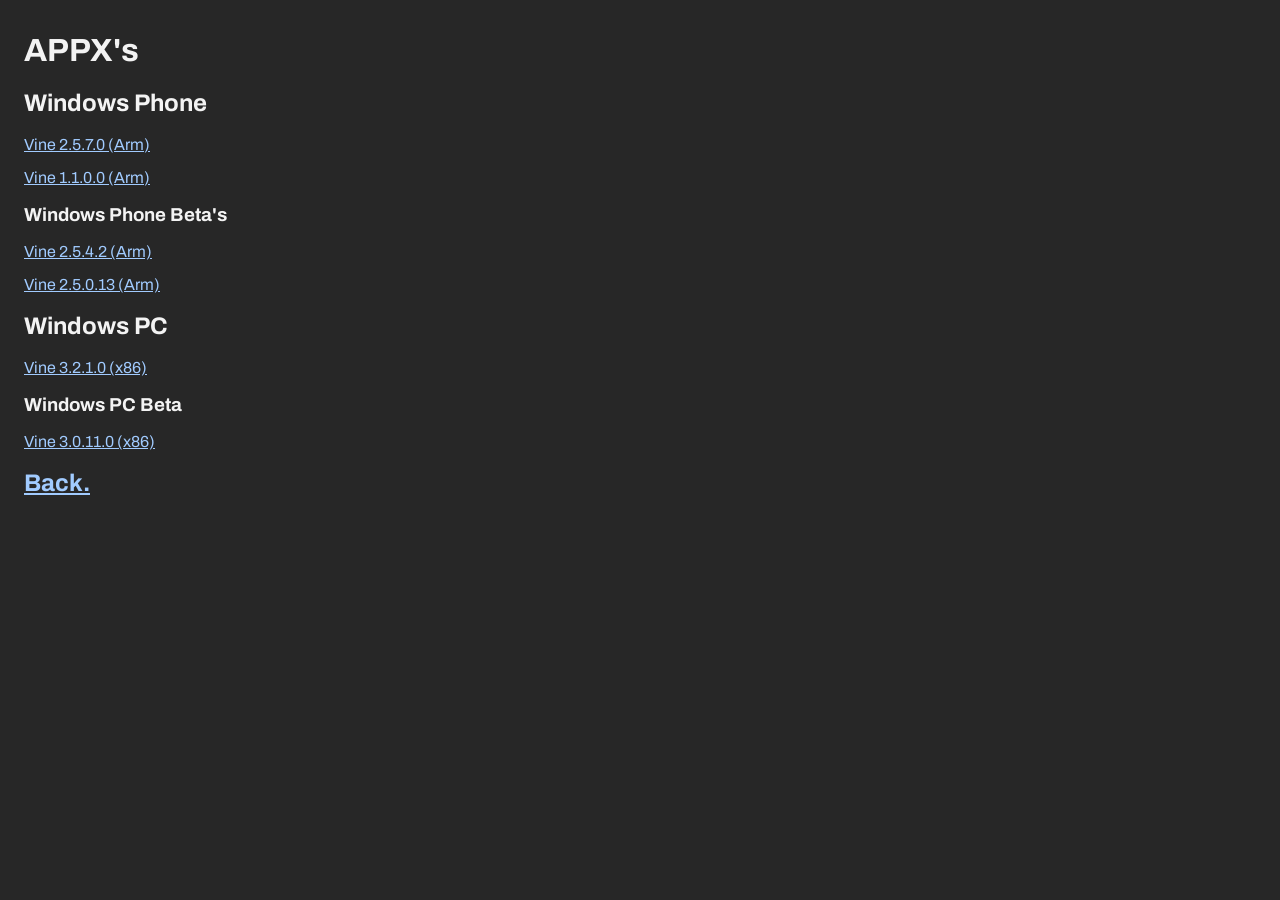
<file: Windows/Official/index.html>
<!DOCTYPE html>
<html lang="en">
<head>
  <!-- Basic stuff -->
  <meta charset="UTF-8">
  <meta name="viewport" content="width=device-width, initial-scale=1.0">
  <!-- Embed stuff -->
  <meta name="description" content="Vine APPK's.">
  <meta name="author" content="Astro-15">
  <title>Vine Archive.</title>
  <!-- Font Awesome Icons -->
  <link rel="stylesheet" href="https://cdnjs.cloudflare.com/ajax/libs/font-awesome/6.4.0/css/all.min.css">
  <!-- Styles + maybe js in the future? -->
  <link rel="stylesheet" href="https://astro-15.github.io/vinearchive/style.css">
  <link rel="icon" type="image/x-icon" href="https://astro-15.github.io/vinearchive/assets/favicon/favicon.ico">
  <link rel="shortcut icon" type="image/x-icon" href="https://astro-15.github.io/vinearchive/assets/favicon/favicon.ico">
  <link rel="icon" type="image/png" sizes="32x32" href="https://astro-15.github.io/vinearchive/assets/favicon/favicon-32x32.png">    
  <link rel="icon" type="image/png" sizes="16x16" href="https://astro-15.github.io/vinearchive/assets/favicon/favicon-16x16.png">
</head>
<body>
  <div class="fancy-bg">
    <span class="circle1"></span>
    <span class="circle2"></span>
    <span class="circle3"></span>
  </div>
  <!--first container-->
  <div class="container">
    <h1>APPX's</h1>
    <h2>Windows Phone</h2>
    <p><a href="https://files.catbox.moe/6zw0u3.Appx">Vine 2.5.7.0 (Arm)</a></p>
    <p><a href="https://astro-15.github.io/vinearchive/assets/Vine_1.1.0.0.xap">Vine 1.1.0.0 (Arm)</a></p>
    <h3>Windows Phone Beta's</h3>
    <p><a href="https://files.catbox.moe/z6w7fz.Appx">Vine 2.5.4.2 (Arm)</a></p>
    <p><a href="https://files.catbox.moe/puaa1l.appx">Vine 2.5.0.13 (Arm)</a></p>
    <p></p>
    <h2>Windows PC</h2>
    <p><a href="https://files.catbox.moe/8se0k0.Appx">Vine 3.2.1.0 (x86)</a></p>
    <h3>Windows PC Beta</h3>
    <p><a href="https://files.catbox.moe/uxhds9.Appx">Vine 3.0.11.0 (x86)</a></p>
    <p></p>
    <h2><a href="https://astro-15.github.io/vinearchive/Windows/index.html">Back.</a></h2>
  </div>
</body>
</html>
</file>
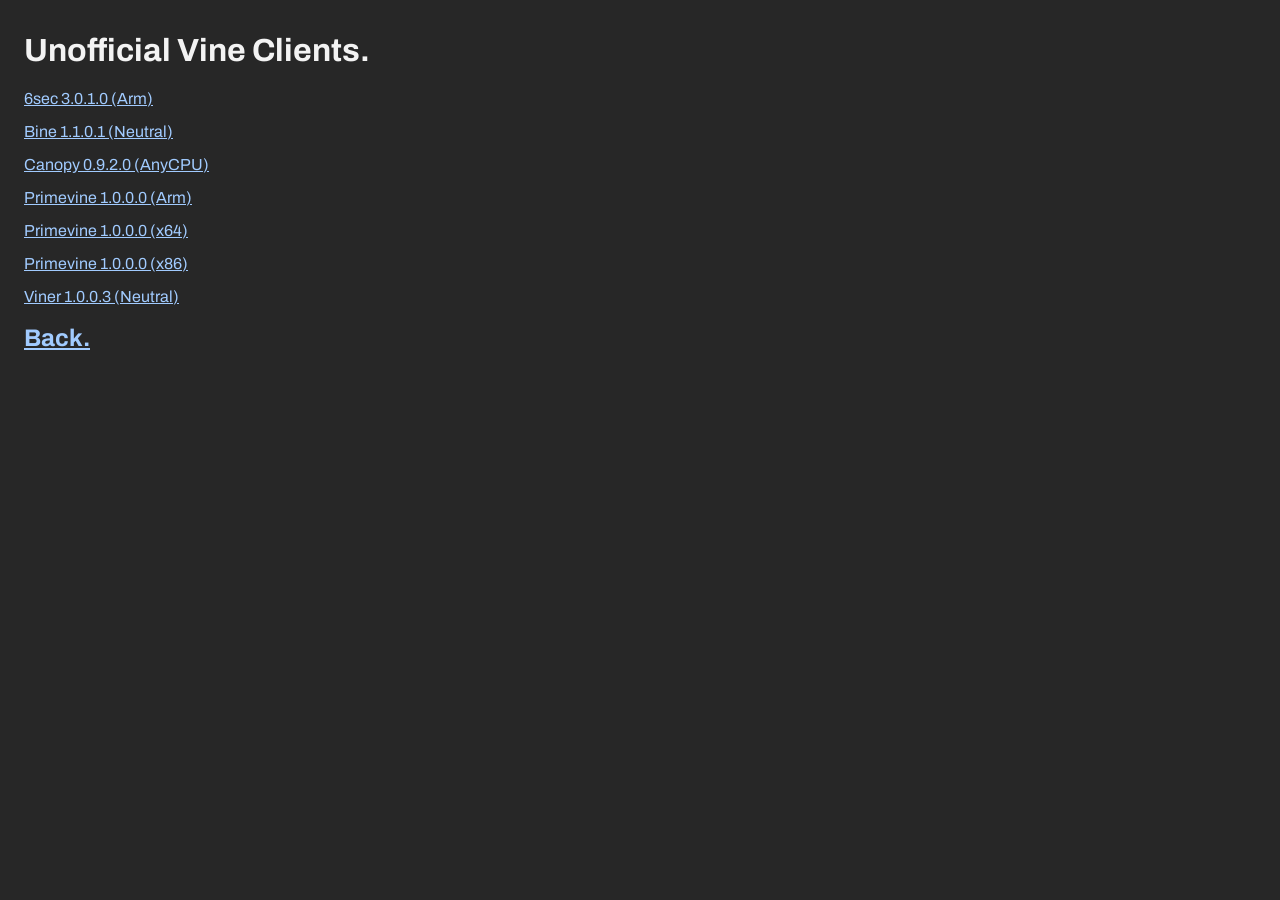
<file: Windows/Unofficial/index.html>
<!DOCTYPE html>
<html lang="en">
<head>
  <!-- Basic stuff -->
  <meta charset="UTF-8">
  <meta name="viewport" content="width=device-width, initial-scale=1.0">
  <!-- Embed stuff -->
  <meta name="description" content="Vine APPK's.">
  <meta name="author" content="Astro-15">
  <title>Vine Archive.</title>
  <!-- Font Awesome Icons -->
  <link rel="stylesheet" href="https://cdnjs.cloudflare.com/ajax/libs/font-awesome/6.4.0/css/all.min.css">
  <!-- Styles + maybe js in the future? -->
  <link rel="stylesheet" href="https://astro-15.github.io/vinearchive/style.css">
  <link rel="icon" type="image/x-icon" href="https://astro-15.github.io/vinearchive/assets/favicon/favicon.ico">
  <link rel="shortcut icon" type="image/x-icon" href="https://astro-15.github.io/vinearchive/assets/favicon/favicon.ico">
  <link rel="icon" type="image/png" sizes="32x32" href="https://astro-15.github.io/vinearchive/assets/favicon/favicon-32x32.png">    
  <link rel="icon" type="image/png" sizes="16x16" href="https://astro-15.github.io/vinearchive/assets/favicon/favicon-16x16.png">
</head>
<body>
  <div class="fancy-bg">
    <span class="circle1"></span>
    <span class="circle2"></span>
    <span class="circle3"></span>
  </div>
  <!--first container-->
  <div class="container">
    <h1>Unofficial Vine Clients.</h1>
    <p></p>
    <p><a href="https://files.catbox.moe/f7ydnp.Xap">6sec 3.0.1.0 (Arm)</a></p>
    <p><a href="https://files.catbox.moe/2ry6qi.Appx">Bine 1.1.0.1 (Neutral)</a></p>
    <p><a href="https://files.catbox.moe/fupe0p.appx">Canopy 0.9.2.0 (AnyCPU)</a></p>
    <p><a href="https://files.catbox.moe/a64klv.Appx">Primevine 1.0.0.0 (Arm)</a></p>
    <p><a href="https://files.catbox.moe/dmggmj.Appx">Primevine 1.0.0.0 (x64)</a></p>
    <p><a href="https://files.catbox.moe/ehoyoi.Appx">Primevine 1.0.0.0 (x86)</a></p>
    <p><a href="https://files.catbox.moe/lq5bgg.Appx">Viner 1.0.0.3 (Neutral)</a></p>
    <p></p>
    <h2><a href="https://astro-15.github.io/vinearchive/Windows/index.html">Back.</a></h2>
  </div>
</body>
</html>
</file>
<file: style.css>
@import url('https://fonts.googleapis.com/css2?family=Archivo:ital,wght@0,100..900;1,100..900&display=swap');

* {
  box-sizing: border-box;
}

html, body {
  height: 100%;
  margin: 0;
}

body {
  display: flex;
  flex-direction: column;

  padding: 24px;
  padding-top: 12px;
  background-color: rgb(39, 39, 39);

  /* font */
  font-family: "Archivo", sans-serif;
  font-optical-sizing: auto;
  font-weight: 400;
  font-style: normal;
  font-variation-settings:
    "wdth" 100;
  color: rgb(243, 243, 243);
}

main {
  max-width: 70ch;
  margin: 0 auto;
  text-align: start;
}

h1 .accent {
  text-decoration: underline;
  text-underline-offset: 5px;
  text-decoration-thickness: 3px;
  text-decoration-color: rgb(140, 127, 246);
  text-decoration-style: wavy;
}

li {
  padding: 3px;
}

/* links */
a:link {
  color: rgb(161, 203, 255);
}
a:visited {
  color: rgb(191, 155, 254);
}

/* classes */
.accent {
  /* gradient generated by https://cssgradient.io */
  background: #579CFC;
  background: -webkit-linear-gradient(130deg,rgba(87, 156, 252, 1) 0%, rgba(215, 117, 251, 1) 90%);
  background: -moz-linear-gradient(130deg,rgba(87, 156, 252, 1) 0%, rgba(215, 117, 251, 1) 90%);
  background: linear-gradient(130deg,rgba(87, 156, 252, 1) 0%, rgba(215, 117, 251, 1) 90%);
  filter: progid:DXImageTransform.Microsoft.gradient(
    startColorstr="#579CFC",
    endColorstr="#D775FB",
    GradientType=0
  );
  color: transparent;
  -webkit-text-fill-color: transparent;
  background-clip: text;
  -webkit-background-clip: text;
}
.extra-info {
  font-size: small;
  color: rgb(151, 151, 151);
}

.lil-button { /* vs code didnt let me use numbers for 88x31 :/ */
    image-rendering: pixelated;
    image-rendering: -webkit-optimize-contrast;
}

/* footer */
footer {
  left: 0;
  bottom: 0;
  width: 100%;
  text-align: bottom-left;
  font-size: small;
  margin-top: auto;
}

.not-by-ai {
  height: 42px;
}

pagering-link { 
  display: inline-block;
  vertical-align: top;
}
</file>
